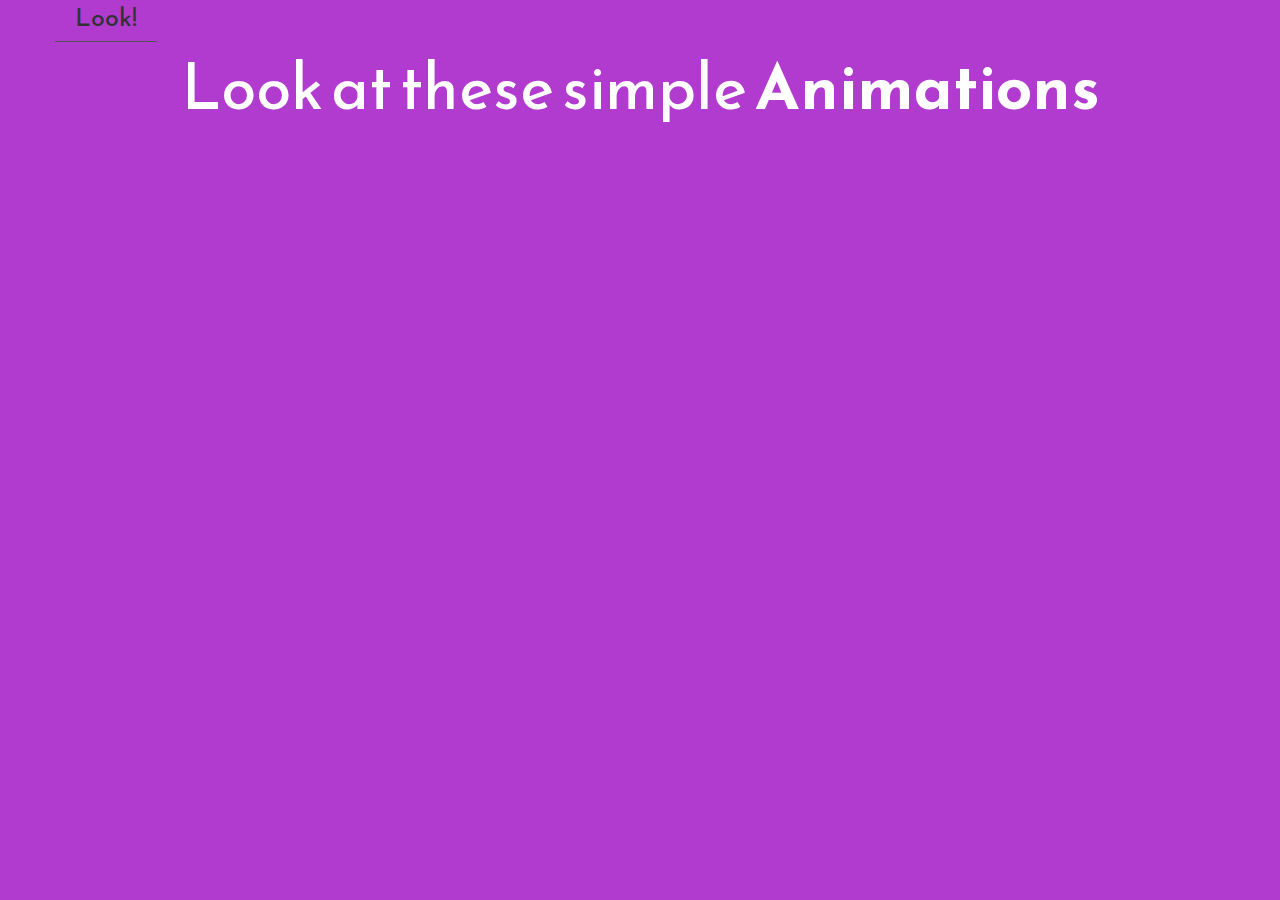
<file: index.html>
<!doctype html>
<html class="no-js" lang="en" dir="ltr">
  <head>
    <meta charset="utf-8">
    <meta http-equiv="x-ua-compatible" content="ie=edge">
    <meta name="viewport" content="width=device-width, initial-scale=1.0">
    <title>Landing Page</title>
    <link rel="stylesheet" href="css/foundation.css">
    <link rel="stylesheet" href="css/app.css">
<link href="https://fonts.googleapis.com/css?family=Josefin+Sans:300|Reem+Kufi" rel="stylesheet">
    <link href="https://fonts.googleapis.com/css?family=Reem+Kufi" rel="stylesheet">
  </head>
<body id="landing">


  <!-- nav -->
<div class="grid-container">
<div class="grid-x grid-margin-x">

  <div class="small-4 medium-4 large-4 cell">
    <h4><a href="sprite.html" class="nav">Look!</a></h4>
  </div>

</div>
</div>
<!-- nav END -->


<div>
  <h1>Look at these simple <b>Animations</b></h1>
</div>

<script src="js/vendor/jquery.js"></script>
<script src="js/vendor/what-input.js"></script>
<script src="js/vendor/foundation.js"></script>
<script src="js/app.js"></script>
</body>
</html>
</file>
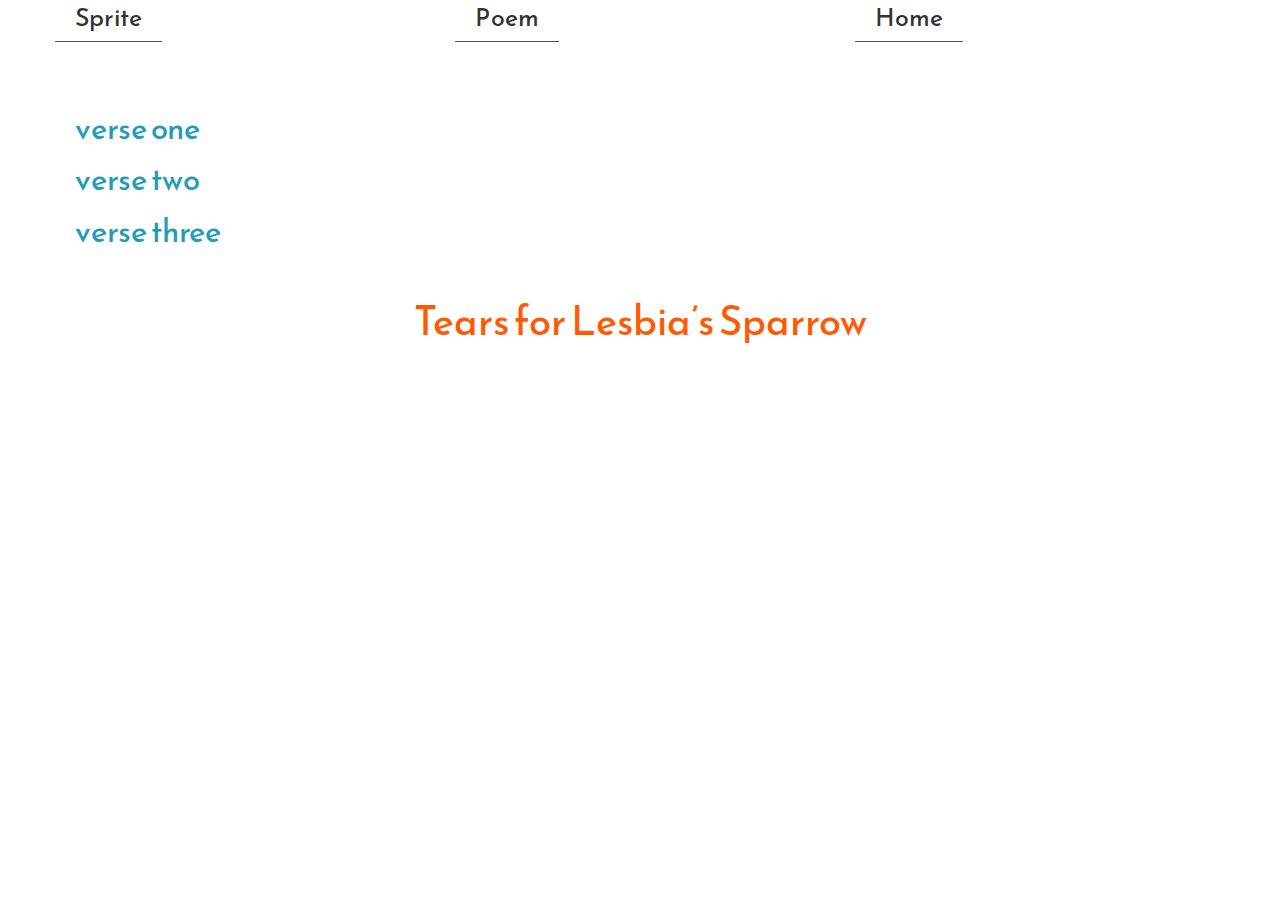
<file: poem.html>
<!doctype html>
<html class="no-js" lang="en" dir="ltr">
  <head>
    <meta charset="utf-8">
    <meta http-equiv="x-ua-compatible" content="ie=edge">
    <meta name="viewport" content="width=device-width, initial-scale=1.0">
    <title>Poem</title>
    <link rel="stylesheet" href="css/foundation.css">
    <link rel="stylesheet" href="css/app.css">
    <link href="https://fonts.googleapis.com/css?family=Reem+Kufi" rel="stylesheet">
  </head>
  <body>
    <!-- nav -->
<div class="grid-container">
  <div class="grid-x grid-margin-x">

    <div class="small-4 medium-4 large-4 cell">
      <h4><a class="nav" href="sprite.html">Sprite</a></h4>
    </div>

    <div class="small-4 medium-4 large-4 cell">
      <h4><a class="nav" href="poem.html">Poem</a></h4>
    </div>

    <div class="small-4 medium-4 large-4 cell">
      <h4><a class="nav" href="index.html">Home</a></h4>
    </div>

  </div>
</div>
<!-- nav END -->

<div class="grid-container">
  <div class="grid-x grid-margin-x grid-margin-y-100px">
    <div class="small-12 medium-12 large-12 cell">
      <h2 class="title"> Tears for Lesbia’s Sparrow</h2>
    </div>
  </div>
</div>

<!--Verses nav -->
<div class="grid-container">
  <div class="grid-x grid-margin-x grid-margin-y-100px">
    <div class="small-12 medium-12 large-12 cell">
      <div>
        <h3><a class="verseNav" href="verse1.html">verse one</a></h3>
      </div>

      <div>
        <h3><a class="verseNav" href="verse2.html">verse two</a></h3>
      </div>

      <div>
        <h3><a class="verseNav" href="verse3.html">verse three</a></h3>
      </div>

    </div>
  </div>
</div>
<!-- Verses nav END -->


<script src="js/vendor/jquery.js"></script>
<script src="js/vendor/what-input.js"></script>
<script src="js/vendor/foundation.js"></script>
<script src="js/app.js"></script>
</body>
</html>
</file>
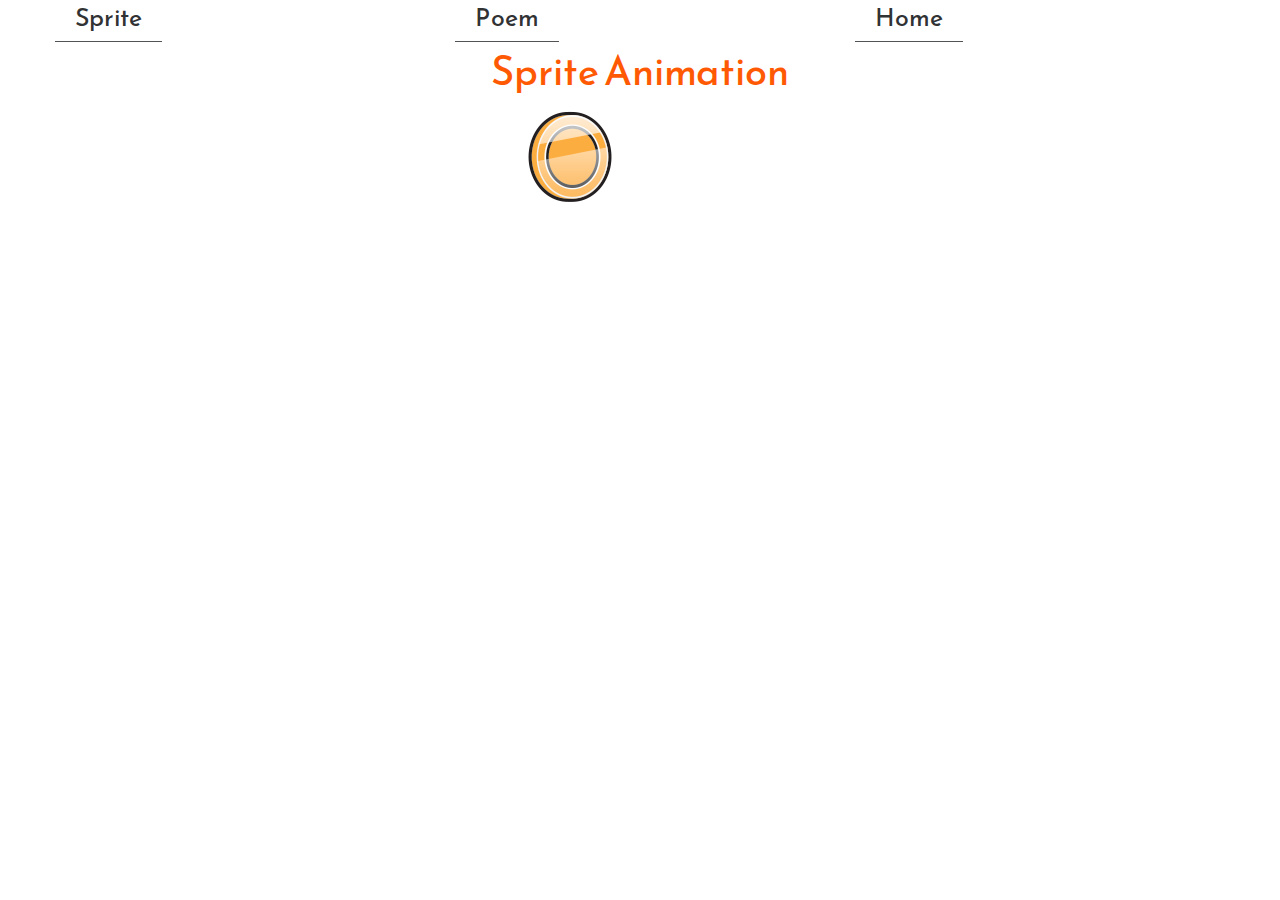
<file: sprite.html>
<!doctype html>
<html class="no-js" lang="en" dir="ltr">
  <head>
    <meta charset="utf-8">
    <meta http-equiv="x-ua-compatible" content="ie=edge">
    <meta name="viewport" content="width=device-width, initial-scale=1.0">
    <title>Sprite Animation</title>
    <link rel="stylesheet" href="css/foundation.css">
    <link rel="stylesheet" href="css/app.css">

    <link href="https://fonts.googleapis.com/css?family=Reem+Kufi" rel="stylesheet">
  </head>
<body>
  <!-- nav -->
<div class="grid-container">
<div class="grid-x grid-margin-x">

  <div class="small-4 medium-4 large-4 cell">
    <h4><a href="sprite.html" class="nav">Sprite</a></h4>
  </div>

  <div class="small-4 medium-4 large-4 cell">
    <h4><a href="poem.html" class="nav">Poem</a></h4>
  </div>

  <div class="small-4 medium-4 large-4 cell">
    <h4><a href="index.html" class="nav">Home</a></h4>
  </div>

</div>
</div>
<!-- nav END -->

<!-- sprite animation -->
<div class="container">
  <div class="grid-x grid-margin-x">
    <div class="small-12 medium-12 large-12 cell">
      <h2 id="sprite">Sprite Animation</h2>
    </div>
  </div>
</div>

<!-- coin div -->
<div class="coin">
</div>



<script src="js/vendor/jquery.js"></script>
<script src="js/vendor/what-input.js"></script>
<script src="js/vendor/foundation.js"></script>
<script src="js/app.js"></script>
</body>
</html>
</file>
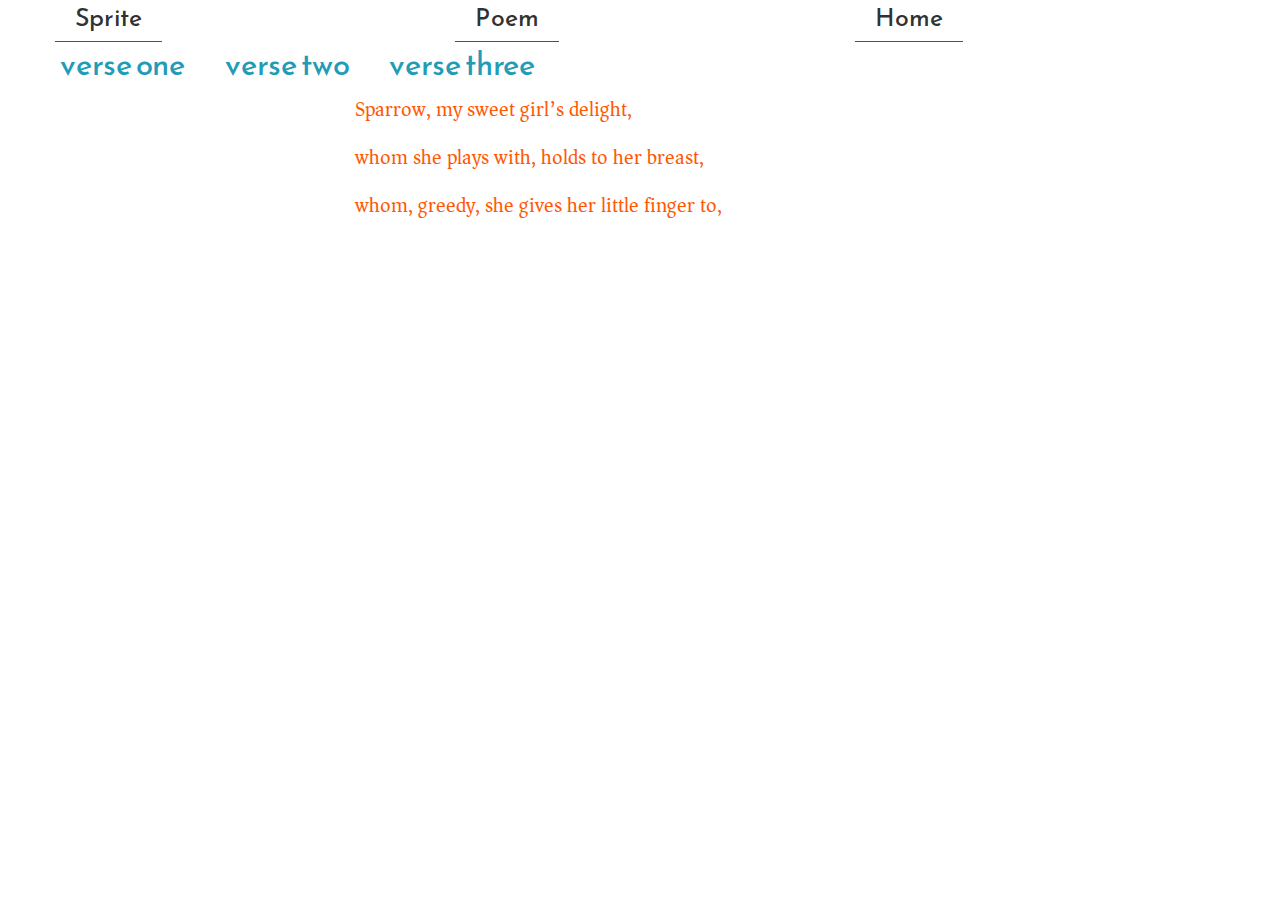
<file: verse1.html>
<!doctype html>
<html class="no-js" lang="en" dir="ltr">
  <head>
    <meta charset="utf-8">
    <meta http-equiv="x-ua-compatible" content="ie=edge">
    <meta name="viewport" content="width=device-width, initial-scale=1.0">
    <title>Verse One</title>
    <link rel="stylesheet" href="css/foundation.css">
    <link rel="stylesheet" href="css/app.css">
 <link href="https://fonts.googleapis.com/css?family=Asar" rel="stylesheet">
    <link href="https://fonts.googleapis.com/css?family=Reem+Kufi" rel="stylesheet">
  </head>
  <body>
    <!-- nav -->
<div class="grid-container">
  <div class="grid-x grid-margin-x">

    <div class="small-4 medium-4 large-4 cell">
      <h4><a href="sprite.html" class="nav">Sprite</a></h4>
    </div>

    <div class="small-4 medium-4 large-4 cell">
      <h4><a href="poem.html" class="nav">Poem</a></h4>
    </div>

    <div class="small-4 medium-4 large-4 cell">
      <h4><a href="index.html" class="nav">Home</a></h4>
    </div>

  </div>
</div>
<!-- nav END -->
    <!--Verses nav -->
    <div class="grid-container">
    <div class="grid-x grid-margin-x">

      <div>
        <h3><a class="verseNav" href="verse1.html">verse one</a></h3>
      </div>

      <div>
        <h3><a class="verseNav" href="verse2.html">verse two</a></h3>
      </div>

      <div>
        <h3><a class="verseNav" href="verse3.html">verse three</a></h3>
      </div>

    </div>
    </div>
    <!-- Verses nav END -->



<div class="grid-container">
  <div class="grid-x grid-margin-x">

    <div class="small-12 medium-12 large-12 cell">
<!-- first Verse -->
<div class="firstV">
<p>Sparrow, my sweet girl’s delight,</p>

<p>whom she plays with, holds to her breast,</p>

<p>whom, greedy, she gives her little finger to,</p>

</div>

      </div>
    </div>
  </div>


  <script src="js/vendor/jquery.js"></script>
  <script src="js/vendor/what-input.js"></script>
  <script src="js/vendor/foundation.js"></script>
  <script src="js/app.js"></script>
  </body>
  </html>
</file>
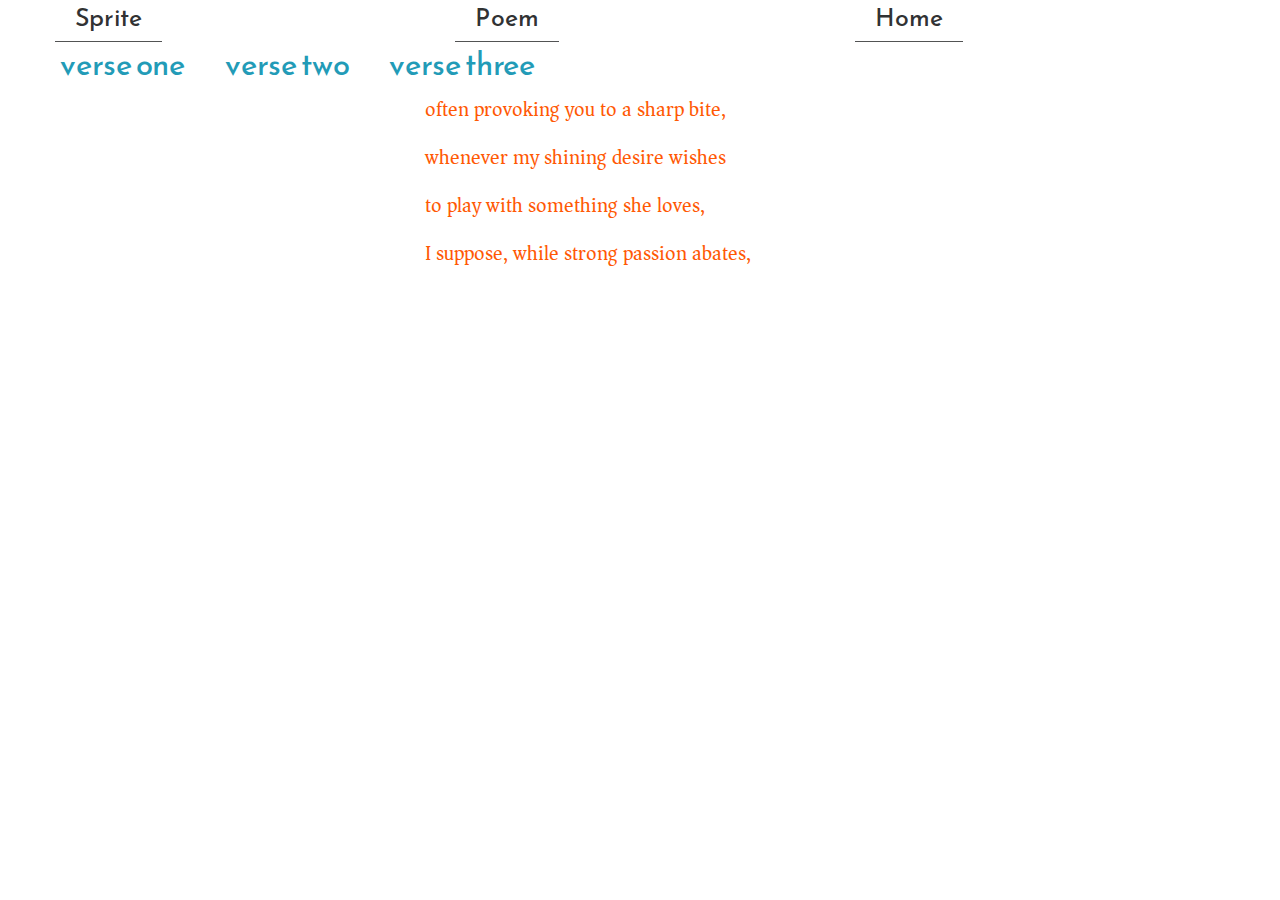
<file: verse2.html>
<!doctype html>
<html class="no-js" lang="en" dir="ltr">
  <head>
    <meta charset="utf-8">
    <meta http-equiv="x-ua-compatible" content="ie=edge">
    <meta name="viewport" content="width=device-width, initial-scale=1.0">
    <title>Verse Two</title>
    <link rel="stylesheet" href="css/foundation.css">
    <link rel="stylesheet" href="css/app.css">
<link href="https://fonts.googleapis.com/css?family=Asar" rel="stylesheet">
    <link href="https://fonts.googleapis.com/css?family=Reem+Kufi" rel="stylesheet">
  </head>
  <body>
    <!-- nav -->
<div class="grid-container">
  <div class="grid-x grid-margin-x">

    <div class="small-4 medium-4 large-4 cell">
      <h4><a href="sprite.html" class="nav">Sprite</a></h4>
    </div>

    <div class="small-4 medium-4 large-4 cell">
      <h4><a href="poem.html" class="nav">Poem</a></h4>
    </div>

    <div class="small-4 medium-4 large-4 cell">
      <h4><a href="index.html" class="nav">Home</a></h4>
    </div>

  </div>
</div>
<!-- nav END -->
    <!--Verses nav -->
    <div class="grid-container">
    <div class="grid-x grid-margin-x">

      <div>
        <h3><a class="verseNav" href="verse1.html">verse one</a></h3>
      </div>

      <div>
        <h3><a class="verseNav" href="verse2.html">verse two</a></h3>
      </div>

      <div>
        <h3><a class="verseNav" href="verse3.html">verse three</a></h3>
      </div>

    </div>
    </div>
    <!-- Verses nav END -->



<div class="grid-container">
  <div class="grid-x grid-margin-x">

    <div class="small-12 medium-12 large-12 cell">
<!-- first Verse -->
<div class="secondV">
<p>often provoking you to a sharp bite,</p>

<p>whenever my shining desire wishes</p>

<p>to play with something she loves,</p>

<p>I suppose, while strong passion abates,</p>

</div>

      </div>
    </div>
  </div>


  <script src="js/vendor/jquery.js"></script>
  <script src="js/vendor/what-input.js"></script>
  <script src="js/vendor/foundation.js"></script>
  <script src="js/app.js"></script>
  </body>
  </html>
</file>
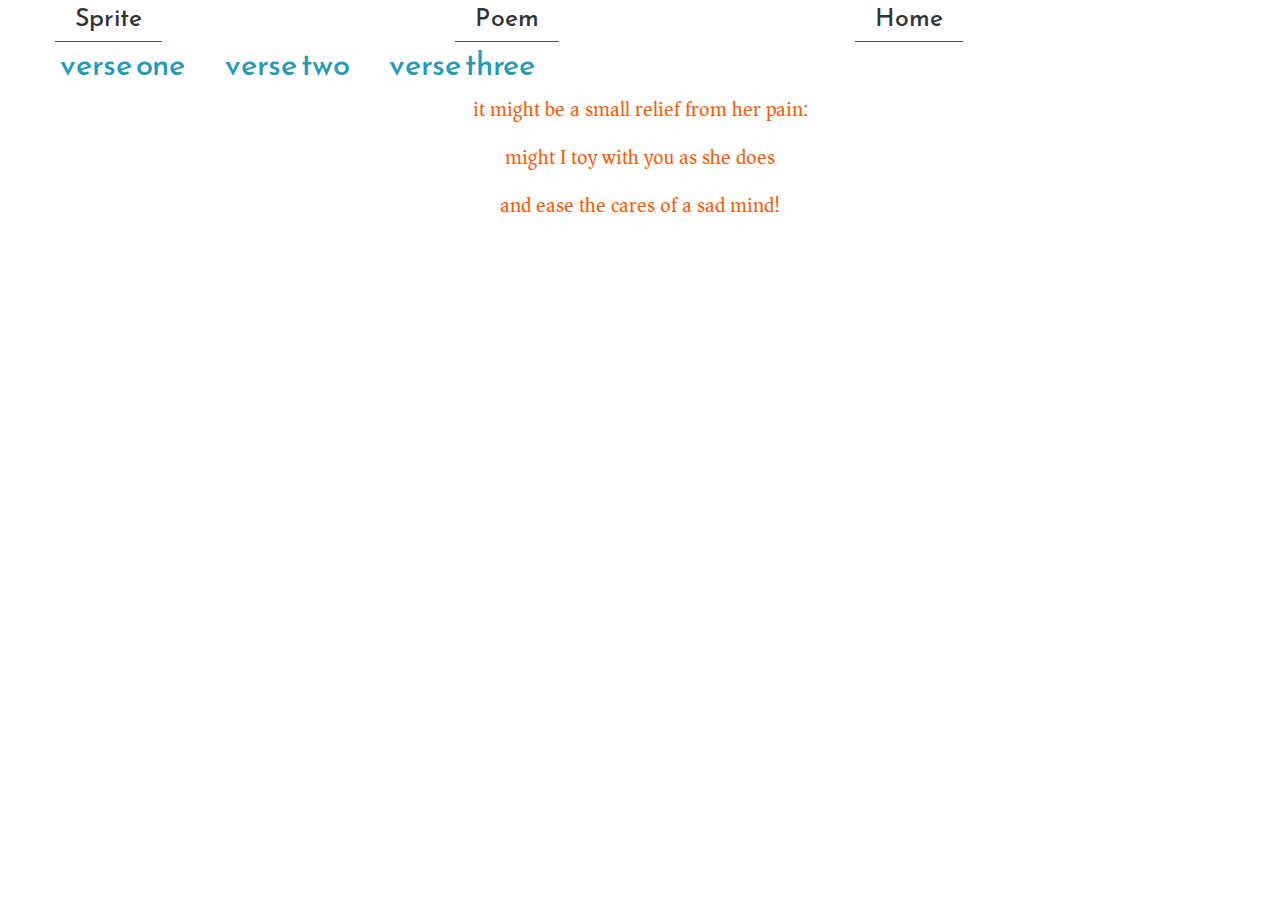
<file: verse3.html>
<!doctype html>
<html class="no-js" lang="en" dir="ltr">
  <head>
    <meta charset="utf-8">
    <meta http-equiv="x-ua-compatible" content="ie=edge">
    <meta name="viewport" content="width=device-width, initial-scale=1.0">
    <title>Verse Three</title>
    <link rel="stylesheet" href="css/foundation.css">
    <link rel="stylesheet" href="css/app.css">
<link href="https://fonts.googleapis.com/css?family=Asar" rel="stylesheet">
    <link href="https://fonts.googleapis.com/css?family=Reem+Kufi" rel="stylesheet">
  </head>
  <body>
    <!-- nav -->
<div class="grid-container">
  <div class="grid-x grid-margin-x">

    <div class="small-4 medium-4 large-4 cell">
      <h4><a href="sprite.html" class="nav">Sprite</a></h4>
    </div>

    <div class="small-4 medium-4 large-4 cell">
      <h4><a href="poem.html" class="nav">Poem</a></h4>
    </div>

    <div class="small-4 medium-4 large-4 cell">
      <h4><a href="index.html" class="nav">Home</a></h4>
    </div>

  </div>
</div>
<!-- nav END -->
    <!--Verses nav -->
    <div class="grid-container">
    <div class="grid-x grid-margin-x">

      <div>
        <h3><a class="verseNav" href="verse1.html">verse one</a></h3>
      </div>

      <div>
        <h3><a class="verseNav" href="verse2.html">verse two</a></h3>
      </div>

      <div>
        <h3><a class="verseNav" href="verse3.html">verse three</a></h3>
      </div>

    </div>
    </div>
    <!-- Verses nav END -->



<div class="grid-container">
  <div class="grid-x grid-margin-x">

    <div class="small-12 medium-12 large-12 cell">
<!-- first Verse -->
<div class="thirdV">
<p>it might be a small relief from her pain:</p>

<p>might I toy with you as she does</p>

<p>and ease the cares of a sad mind!</p>

</div>

      </div>
    </div>
  </div>


  <script src="js/vendor/jquery.js"></script>
  <script src="js/vendor/what-input.js"></script>
  <script src="js/vendor/foundation.js"></script>
  <script src="js/app.js"></script>
  </body>
  </html>
</file>
<file: css/app.css>
a{
  font-family: 'Reem Kufi', sans-serif;
  /*dark grey*/
  color:#313233;
  padding:20px 20px 5px 20px;
}


a:hover{
  /*light grey*/
  color:#525354;
}
.nav{
  border-bottom: .5px solid #525354;
}
body{
  /*cream color*/
  background-color:#ffffff;
}
h1{
  font-family: 'Reem Kufi', sans-serif;
  color:#ffffff;
  text-align: center;
  font-size: .2em;
}
h2{
  color:#BC3F00;
  font-family: 'Reem Kufi', sans-serif;
}
h4{
  color:#916838;
  font-family: 'Reem Kufi', sans-serif;
}
h3{
  color:#063F7A;
}
h3:hover{
  color:#FF5904;
}

p{
  color:#FF5904;
font-size: 20px;
font-family: 'Asar', serif;
}
/*style for paragraphs*/

#landing{
background-color: #b13bce;
font-family: 'Reem Kufi', sans-serif;
font-size: 20em;

}

#sprite{
  text-align: center;
  color:#FF5904;
}

/*css for coin animation*/
.coin{
  transform:translate(520px,0px);
width: 100px;
height: 100px ;
background-image: url("../images/coin-sprite.png");

-webkit-animation: play .8s steps(10) infinite;
-moz-animation: play .8s steps(10) infinite;
-ms-animation: play .8s steps(10) infinite;
-o-animation: play .8s steps(10) infinite;
animation: play .8s steps(10) infinite;

}
-webkit-@keyframes play {
   1%{ background-position: 0px; }
  100% { background-position: -500px; }
}

@keyframes play {
  1%{ background-position: 0px; }
 100% { background-position: -1000px; }
}
/*end of css for coin animation*/



/*poem animation*/

/*animation for the title*/
.title{
  transform:translate(0px, 250px);
  color:#FF5904;
  text-align: center;
  -webkit-animation:drop 2s , fadeIn 2s;
  animation:drop 2s , fadeIn 2s;
/*this places the element 200px up from the default x-y axis*/
}
@keyframes drop{
 1% { transform:translate(0px, -200px);}

 100% { transform:translate(0px, 250px);}
 /*this moves the element 200px down; back to it's default position*/
}
@-webkit-keyframes drop{
 1% { transform:translate(0px, -200px);}

 100% { transform:translate(0px, 250px);}
}
@keyframes fadeIn{
  0%{opacity:0;}
  50%{opacity:.5;}
  100%{opacity:1;}
 /*this fades in the title as its dropping down*/
}
@-webkit-keyframes fadeIn{
  0%{opacity:0;}
  50%{opacity:.5;}
  100%{opacity:1;}
}

/*animation for verse nav*/
.verseNav{
  transform: translate(300px,0px);
  color:#229BB7;
  font-family: 'Reem Kufi', sans-serif;
  text-align: center;
  -webkit-animation:dropV 2s , fadeV 2s;
  animation:dropV 2s , fadeV 2s;
/*this places the element 200px up from the default x-y axis*/
}
.verseNav:hover{
  color:#67C000;
}
@keyframes dropV{
 0% { transform:translate(0px, -200px);}

 100% { transform:translate(0px, 0px);}
 /*this moves the element 200px down; back to it's default position*/
}
@-webkit-keyframes dropV{
 0% { transform:translate(0px, -200px);}

 100% { transform:translate(0px, 0px);}
}
@keyframes fadeV{
  0%{opacity:0;}
  50%{opacity:.5;}
  100%{opacity:1;}
 /*this fades in the title as its dropping down*/
}
@-webkit-keyframes fadeV{
  0%{opacity:0;}
  50%{opacity:.5;}
  100%{opacity:1;}
}


/*verse one animation*/
.firstV{
  transform:translate(300px,0px);
animation: fade 4s;
}
@-webkit-keyframes fade{
  0%{opacity:0;}
  100%{opacity:1;}
}
@keyframes fade{
  0%{opacity:0;}
  100%{opacity:1;}
}

/*verse two animation*/
.secondV{
  transform: translate(370px, 0px);
  /*this will place the text under nav for verse two*/
  -webkit-animation: spin 1.5s , slide 1.5s;
animation: spin 1.5s , slide 1.5s;
}
/*this will make the text spin*/
@keyframes spin {
  0%{ transform: rotate(0deg); }
  100% { transform: rotate(360deg); }
}
@-webkit-keyframes spin {
  0% { transform: rotate(0deg); }
  100%{ transform: rotate(360deg); }
}
/*this will make the text slide 1200px from the right*/
@keyframes slide {
  0%  { transform: translate(1200px, 0px); }
  100% { transform: translate(370px, 0px); }
}
@-webkit-keyframes slide {
  0%  { transform: translate(1200px, 0px); }
  100% { transform: translate(370px, 0px); }
}

/*verse three animation*/
.thirdV{
  text-align: center;
  -webkit-animation: scale 1.5s, fade 1.5;
animation: scale 1.5s, fade 1.5;
transition:all 1s;
}
/*this will scale down the text*/
@keyframes scale {
  0%{ transform: scale(5); }
  100%{ transform: scale(1); }
}
@-webkit-keyframes scale {
  0%{ transform: scale(5); }
  100%{ transform: scale(1); }
}

/*this scales the text up, zoom in*/

/*@keyframes scale {
  0%{ transform: scale(6); }
  100%{ transform: scale(1); }
}
@-webkit-keyframes scale {
  0%{ transform: scale(6); }
  100%{ transform: scale(1); }
}*/

/*this should make the text fade in but its not working at the moment*/
@keyframes fade {
  0%{ opacity:0.0; }
  50%{opacity:.5;}
  100%{ opacity:1; }
}
@-webkit-keyframes fade {
  0%{ opacity:0.0; }
  50%{opacity:.5;}
  100%{ opacity:1; }
}


/*css for poem*/
</file>
